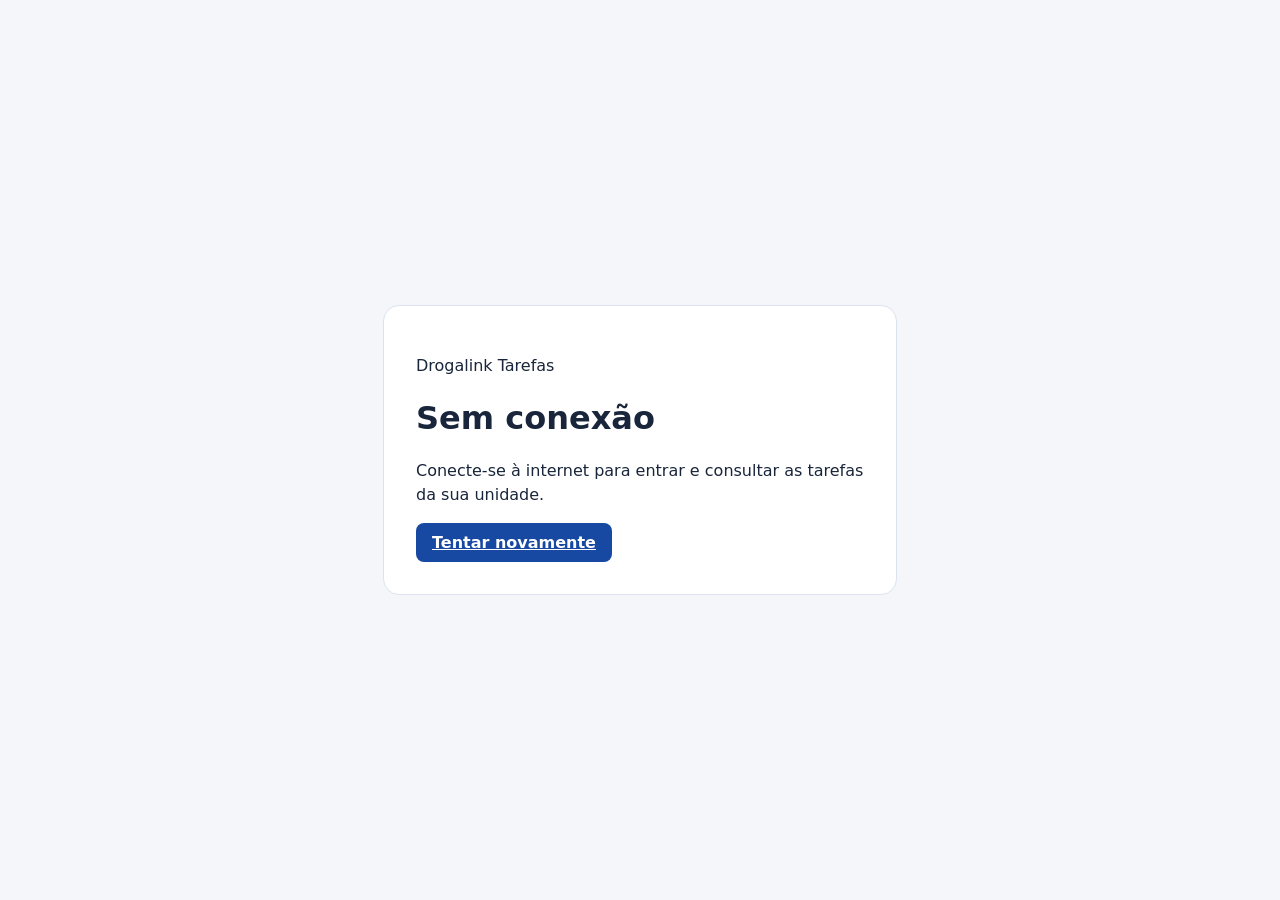
<file: tarefas-d1/public/offline.html>
<!doctype html>
<html lang="pt-BR">
<head>
  <meta charset="utf-8">
  <meta name="viewport" content="width=device-width, initial-scale=1">
  <meta name="theme-color" content="#1749a3">
  <title>Sem conexão | Drogalink Tarefas</title>
  <style>
    body { margin: 0; min-height: 100vh; display: grid; place-items: center; background: #f4f6fa; color: #18253a; font: 1rem system-ui, sans-serif; }
    main { max-width: 28rem; margin: 1rem; padding: 2rem; border: 1px solid #dce3ee; border-radius: 1rem; background: white; }
    p { line-height: 1.5; }
    a { display: inline-block; padding: .65rem 1rem; border-radius: .5rem; color: white; background: #1749a3; font-weight: 600; }
  </style>
</head>
<body>
  <main>
    <p>Drogalink Tarefas</p>
    <h1>Sem conexão</h1>
    <p>Conecte-se à internet para entrar e consultar as tarefas da sua unidade.</p>
    <a href="/">Tentar novamente</a>
  </main>
</body>
</html>
</file>
